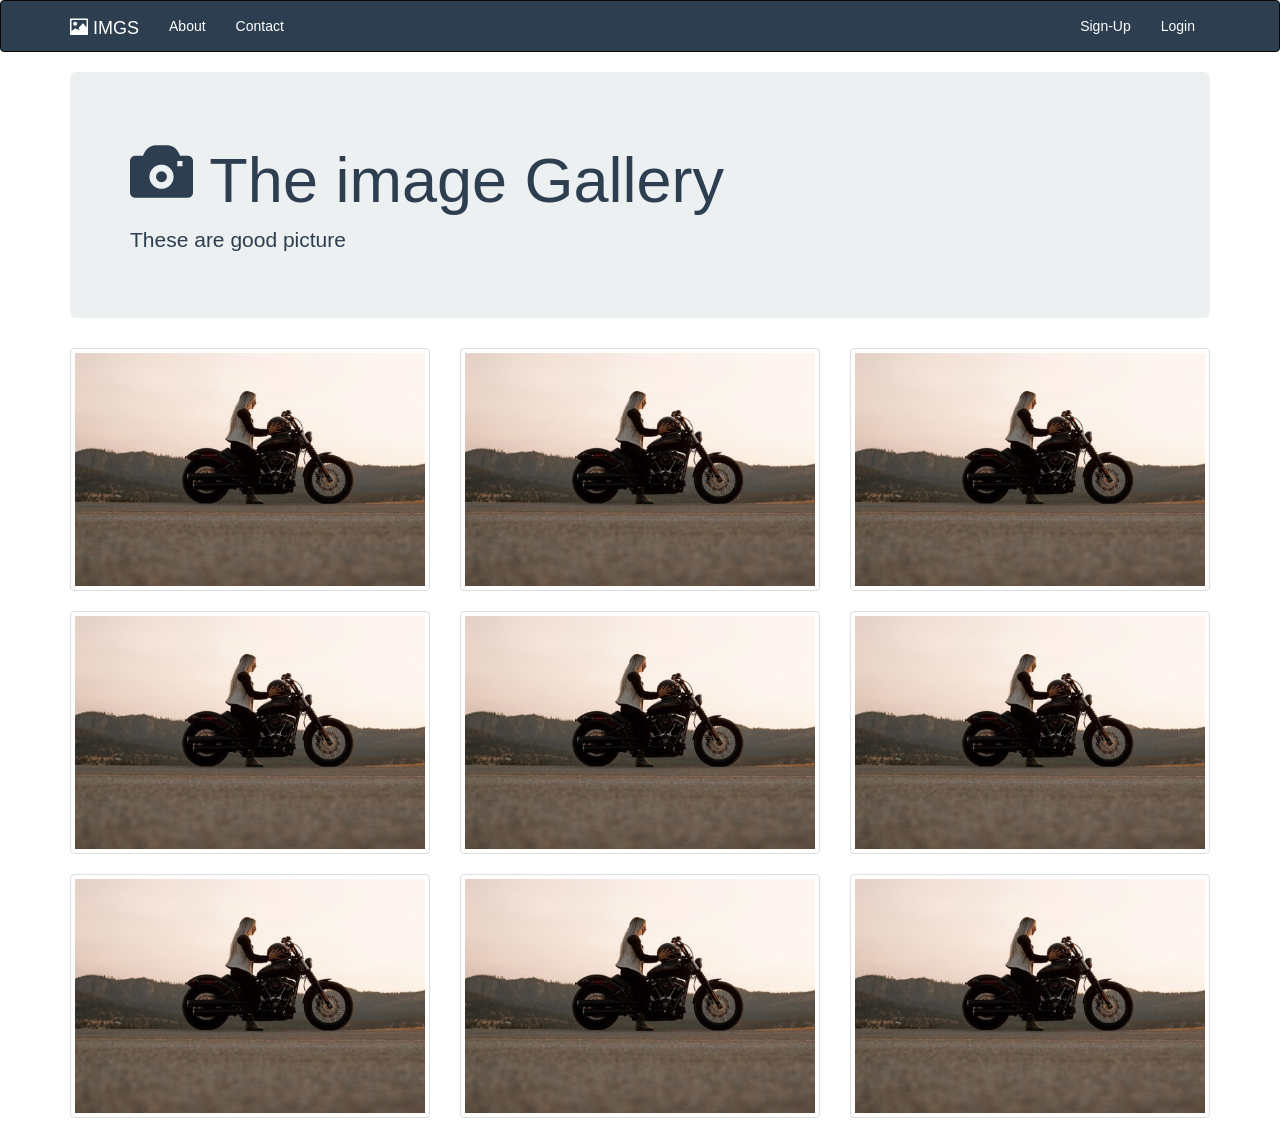
<file: grid.html>
<!DOCTYPE html>
<html>
    <head>
      <title>grid</title>
      <link rel="stylesheet" type="text/css" href="https://maxcdn.bootstrapcdn.com/bootstrap/3.3.5/css/bootstrap.min.css">
        <script src="https://code.jquery.com/jquery-3.4.1.slim.min.js" integrity="sha384-J6qa4849blE2+poT4WnyKhv5vZF5SrPo0iEjwBvKU7imGFAV0wwj1yYfoRSJoZ+n" crossorigin="anonymous"></script>
        <script src="https://cdn.jsdelivr.net/npm/popper.js@1.16.0/dist/umd/popper.min.js" integrity="sha384-Q6E9RHvbIyZFJoft+2mJbHaEWldlvI9IOYy5n3zV9zzTtmI3UksdQRVvoxMfooAo" crossorigin="anonymous"></script>
        <script src="https://stackpath.bootstrapcdn.com/bootstrap/4.4.1/js/bootstrap.min.js" integrity="sha384-wfSDF2E50Y2D1uUdj0O3uMBJnjuUD4Ih7YwaYd1iqfktj0Uod8GCExl3Og8ifwB6" crossorigin="anonymous"></script>
    </head>
    <style>
   .jumbotron{
       color:#2c3e50;
       background-color: #ecf0f1;
   }
   .navbar-inverse{
       background: #2c3e50;;
   }
.navbar-inverse .navbar-nav>li>a{
    color:white;
}
.navbar-inverse .navbar-nav>li>a:hover{
    color:aqua;
}
.navbar-inverse .navbar-brand{
    color:white;
}

    </style>
    <body>

        <nav class="navbar navbar-inverse">
            <div class="container">
            <div class="navbar-header">
                <button type="button" class="navbar-toggle collapsed" data-toggle="collapse" data-target="#bs-nav-demo" aria-expanded="false">
                 <span class="icon-bar"></span>
                 <span class="icon-bar"></span>
                 <span class="icon-bar"></span>
                 </button>
                    <a href="#" class="navbar-brand"><span class="glyphicon glyphicon-picture" aria-hidden="true"></span> IMGS</a>
            </div>
            <div class="collapse navbar-collapse" id="bs-nav-demo">
                <ul class="nav navbar-nav">
                <li><a href="#">About</a></li>
                <li><a href="#">Contact</a></li>
            </ul>
            <ul class="nav navbar-nav navbar-right">
                <li><a href="#">Sign-Up</a></li>
                <li><a href="#">Login</a></li>
            </ul>
            </div>
            </div>
        </nav>


        <div class="container">
        <div class="jumbotron">
            <h1><span class="glyphicon glyphicon-camera" aria-hidden="true"></span> The image Gallery</h1>
            <p>These are good picture</p>
        </div>
        <div class="row">
            <div class="col-lg-4 col-md-6 col-sm-6">
                <div  class="thumbnail">
                <img src="bike.jpg">
                </div>
            </div>
            <div class="col-lg-4 col-md-6 col-sm-6">
                <div  class="thumbnail">
                <img src="bike.jpg">
                </div>
            </div>
            <div class="col-lg-4 col-md-6 col-sm-6">
                <div  class="thumbnail">
                <img src="bike.jpg">
                </div>
            </div>
            <div class="col-lg-4 col-md-6 col-sm-6">
                <div  class="thumbnail">
                <img src="bike.jpg">
                </div>
            </div>
            <div class="col-lg-4 col-md-6 col-sm-6">
                <div  class="thumbnail">
                <img src="bike.jpg">
                </div>
            </div>
            <div class="col-lg-4 col-md-6 col-sm-6">
                <div  class="thumbnail">
                <img src="bike.jpg">
                </div>
            </div>
            <div class="col-lg-4 col-md-6 col-sm-6">
                <div  class="thumbnail">
                <img src="bike.jpg">
                </div>
            </div>
            <div class="col-lg-4 col-md-6 col-sm-6">
                <div  class="thumbnail">
                <img src="bike.jpg">
                </div>
            </div>
            <div class="col-lg-4 col-md-6 col-sm-6">
                <div  class="thumbnail">
                <img src="bike.jpg">
                </div>
            </div>
          
        </div>
        </div>
    </body>
</html>
</file>
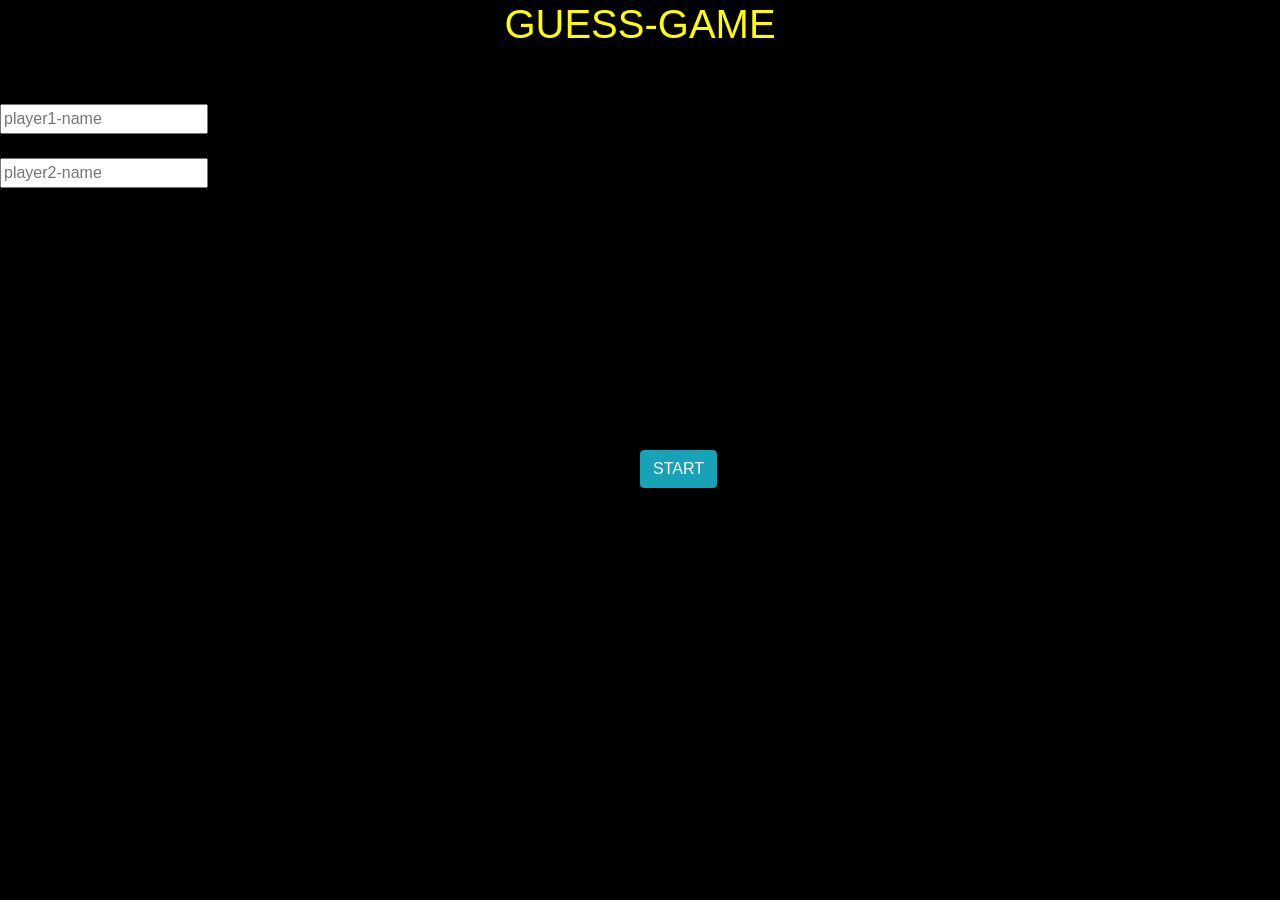
<file: iv.html>
<!DOCTYPE html>
<html>
    <head>
        <title></title>
        <meta name="viewport" content="width=device-width, initial-scale=1">
        <link rel="stylesheet" href="https://stackpath.bootstrapcdn.com/bootstrap/4.4.1/css/bootstrap.min.css" integrity="sha384-Vkoo8x4CGsO3+Hhxv8T/Q5PaXtkKtu6ug5TOeNV6gBiFeWPGFN9MuhOf23Q9Ifjh" crossorigin="anonymous">
        <script src="https://code.jquery.com/jquery-3.4.1.slim.min.js" integrity="sha384-J6qa4849blE2+poT4WnyKhv5vZF5SrPo0iEjwBvKU7imGFAV0wwj1yYfoRSJoZ+n" crossorigin="anonymous"></script>
        <script src="https://cdn.jsdelivr.net/npm/popper.js@1.16.0/dist/umd/popper.min.js" integrity="sha384-Q6E9RHvbIyZFJoft+2mJbHaEWldlvI9IOYy5n3zV9zzTtmI3UksdQRVvoxMfooAo" crossorigin="anonymous"></script>
        <script src="https://stackpath.bootstrapcdn.com/bootstrap/4.4.1/js/bootstrap.min.js" integrity="sha384-wfSDF2E50Y2D1uUdj0O3uMBJnjuUD4Ih7YwaYd1iqfktj0Uod8GCExl3Og8ifwB6" crossorigin="anonymous"></script>
        <link rel="stylesheet" href="sa.css">
        <script src="iv1.js"></script>
    </head>
    <body>
        <h1 display-2 class="change" align="center">GUESS-GAME</h1>
        <div class="First">
               <br>
               <br>
               <input type="text" name="playerone" placeholder="player1-name">
               <br>
               <br>
               <input type="text" name="playertwo" placeholder="player2-name">
               <div class="button">
                      <input type="button" class="bt btn btn-info" onclick="game();" value="START">
               </div>
        </div>
           <div class="toss None">
                  <img src="cointoss.jpg" id="click">
                  <p>
                    You got: <span id="result"></span>
                  </p>
                  <p>You choose any one below 1 or 2</p>
                  <p>1 : secret number stabiliser</p>
                  <p>2 : Play game</p>
                  <div class="inp">
                        <input type="number" id="tossnumber" placeholder="choose 1 or 2">
                  </div>
                 <script src="color.js"></script>
           </div>
               <div class="Second None">
                   <table class="sec" style="width:30%">
                   <tr>
                       <th class="vertical horizontal"><span id="player1">player-1</span></th>
                       <th class="vertical horizontal"><span id="player-2">player-2</span></th>
                   </tr>
                   <tr>
                       <td class="vertical horizontal"><span id="one">0</span></td>
                       <td class="vertical horizontal"><span id="two">0</span></td>
                   </tr>
                  </table>
               </div>
               <div class="Third None">
                   <span class="dot">secret <span id="num">0</span></span>
                   <input type="password" name="secret" placeholder="Enter secret number">
                   <br>
                   <p>Only 3 trials </p>
               </div>
               <div class="mn None">
                   <p>Guess number: <span id="guesser">###</span></p>
                   <button class="btn btn-info" onclick="nano();">guess</button>
               </div>
            
    </body>

    <script>
        var myvar=setInterval(setcolor,300);
        function setcolor(){
            var x = document.querySelector("h1");
            x.style.color = x.style.color == "yellow" ? "pink" : "yellow";
        }
    </script>
</html>
</file>
<file: sa.css>
body{
    background-color: black;
    color:white;
    
}
.bt{
    margin:0;
    position: absolute;
    top:50%;
    left:50%;
    color:white;
}
.None{
    display:none;
}
.vertical{
    border-left : 1px solid white;
    border-right : 1px solid white;
}
.horizontal{
    border-top:1px solid white;
    border-bottom:1px solid white;
}
.sec{
    margin:0;
    position: absolute;
    left:68%;
    top:44%;
}
.toss{
    margin:0;
    position: absolute;
    left:40%;
    top:35%;
}
.inp
{
    margin:0;
    position: absolute;
    left:-90%;
    top:70%;
}
.dot{
    height:200px;
    width:200px;
    display:table-cell;
    text-align: center;
    vertical-align: middle;
    border-radius:100%;
    background-color: blue;
}
.Third{
    margin:0;
    position: absolute;
    left:10%;
    top:20%;
}
.mn{
    margin:0;
    position: absolute;
    top:80%;
    left:%;
    color:white;
}
</file>
